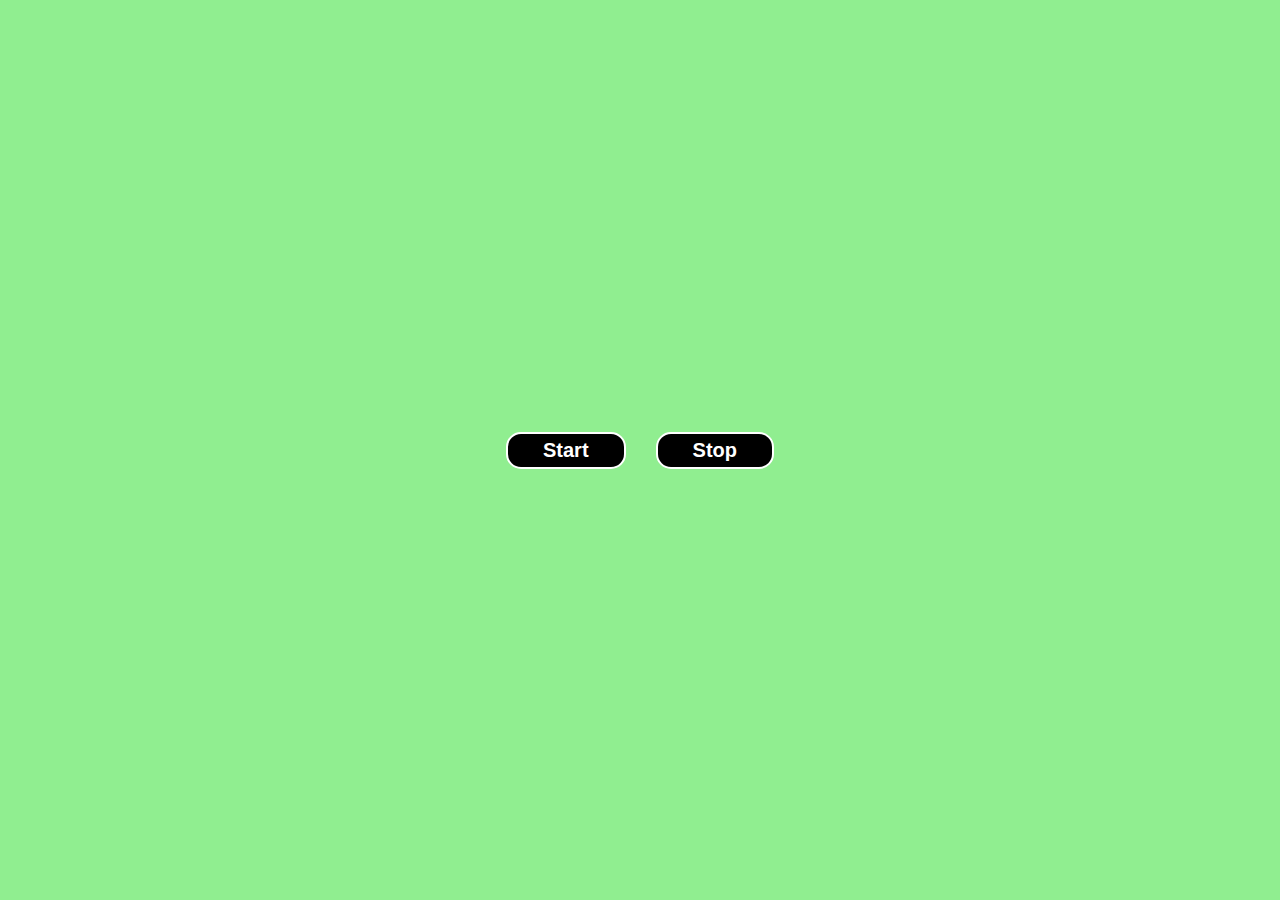
<file: AsyncJSProject1/index.html>
<!DOCTYPE html>
<html lang="en">
<head>
    <meta charset="UTF-8">
    <meta name="viewport" content="width=device-width, initial-scale=1.0">
    <title>Document</title>
    <style>
        *{
            margin: 0;
            padding: 0;
            box-sizing: border-box;
        }
        html,body{
            height: 100%;
            width: 100%;

        }

        .container{
            height: 100%; 
            width: 100%;
            background-color: lightgreen;
            display: flex;
            align-items: center;
            justify-content: center;
            gap: 30px;
        }       
        
        #start-btn{
            padding: 5px 35px;
            font-size: 20px;
            border-radius: 15px;
            font-weight: 700;
            background-color: black;
            color: #fff;
            border: 2px solid #fff;
            cursor: pointer;
        }

        
        #stop-btn{
            padding: 5px 35px;
            font-size: 20px;
            border-radius: 15px;
            font-weight: 700;                  
            background-color: black;
            color: #fff;
            border: 2px solid #fff;
            cursor: pointer;

        }
    </style>


</head>
<body>

    <div class="container">
        <button id="start-btn">Start</button>
        <button id="stop-btn">Stop</button>
    </div>


    <script src="script.js"></script>
</body>
</html>
</file>
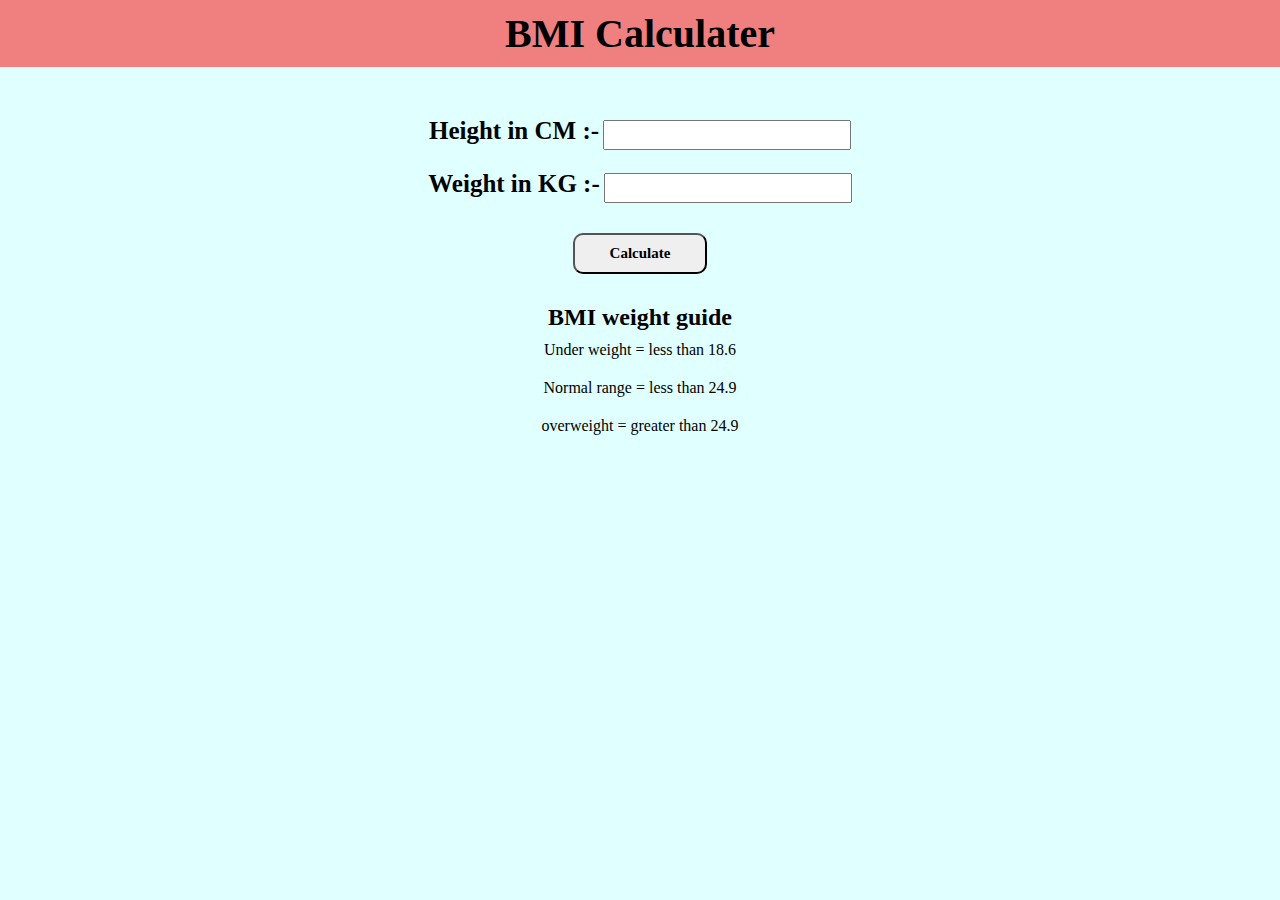
<file: BMI calculater/index.html>
<!DOCTYPE html>
<html lang="en">
<head>
    <meta charset="UTF-8">
    <meta name="viewport" content="width=device-width, initial-scale=1.0">
    <title>Document</title>
    <link rel="stylesheet" href="style.css">
</head>
<body>
        <div class="container">
            <h1>BMI Calculater</h1>
            <form>
            <p><label > Height in CM :-</label>  <input type="text" id="height" > </p>
            <p><label > Weight in KG :-</label>  <input type="text"  id="weight"> </p>
            <button>Calculate</button>
            <div class="result"></div>
            <div class="weight_guide">
                <h2>BMI weight guide</h2>
                <p>Under weight = less than 18.6</p>
                <p>Normal range = less than 24.9</p>
                <p>overweight = greater than 24.9</p>

            </div>
        </form>


        </div>

    <script src="script.js"></script>
</body>
</html>
</file>
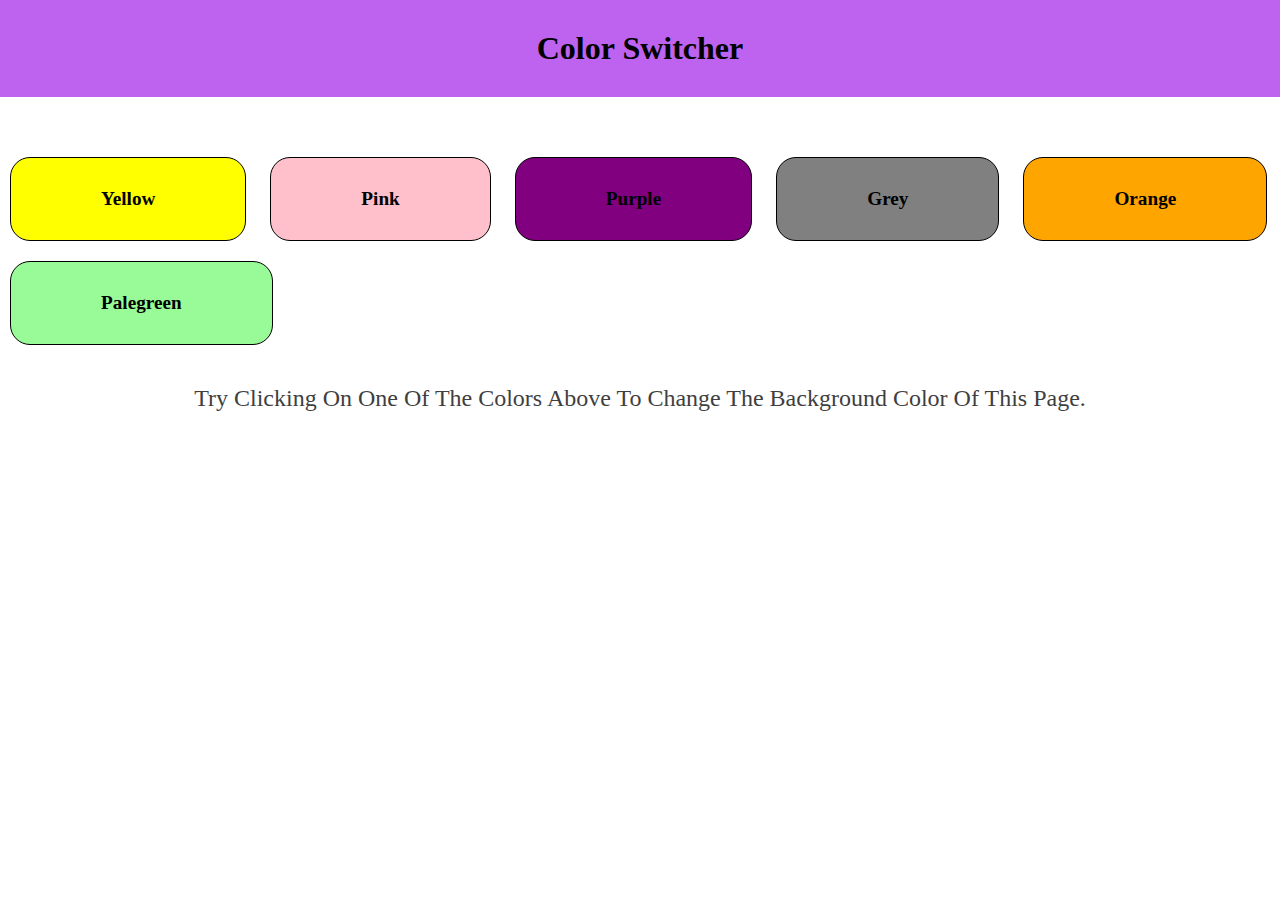
<file: colorChanger/index.html>
<!DOCTYPE html>
<html lang="en">
<head>
    <meta charset="UTF-8">
    <meta name="viewport" content="width=device-width, initial-scale=1.0">
    <title>Document</title>
    <link rel="stylesheet" href="style.css">
</head>
<body>
    <div class="container">
        <h1> color switcher</h1>
        <button class = 'btn' id="yellow">Yellow</button>
        <button class = 'btn' id="pink">pink</button>
        <button class = 'btn' id="purple">purple</button>
        <button class = 'btn' id="grey">grey</button>
        <button class = 'btn' id="orange">orange</button>
        <button class = 'btn' id="palegreen">palegreen</button>
        <h3>try clicking on one of the colors above to change
            the background color of this page.
        </h3>

    </div>

  <script src="script.js"></script>  
</body>
</html>
</file>
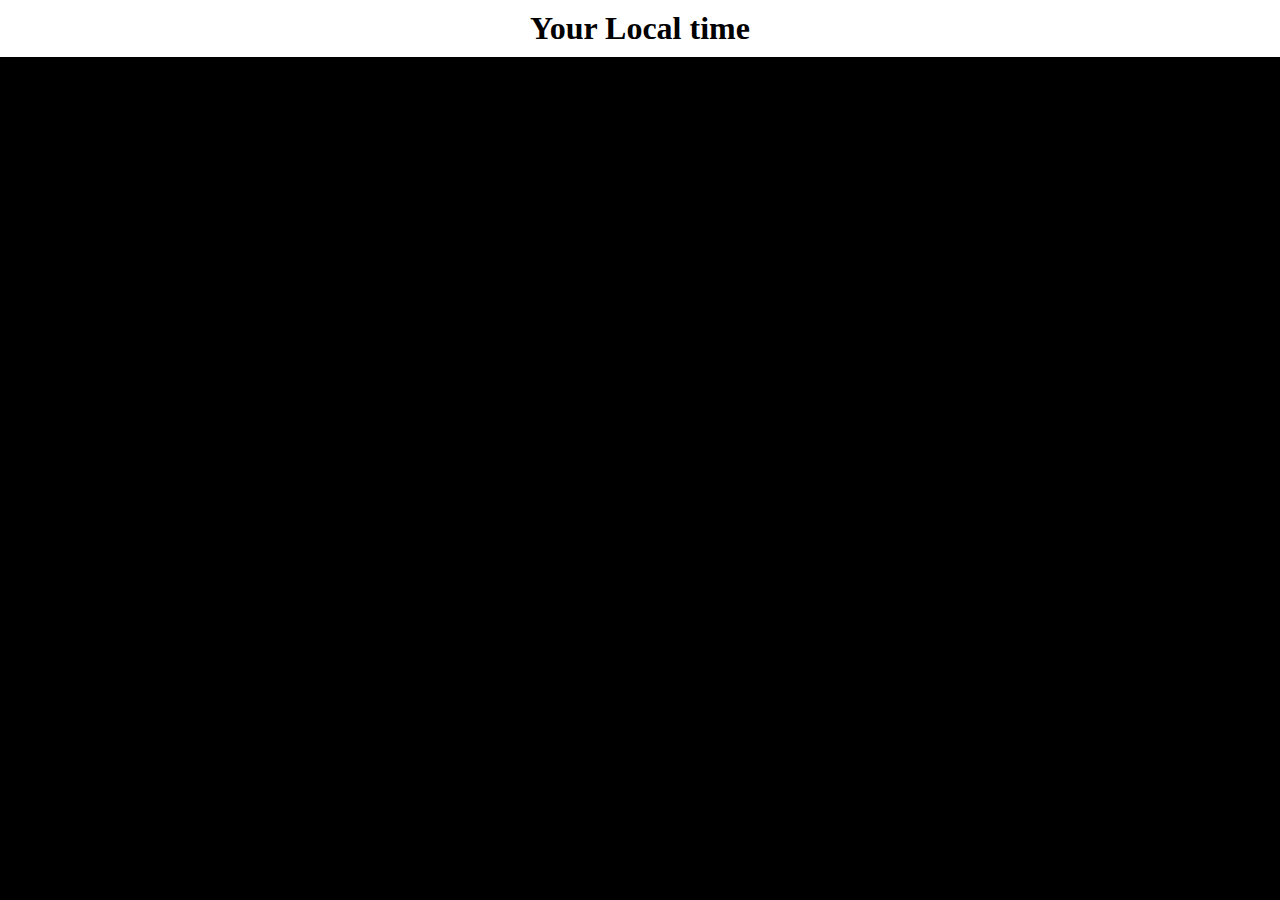
<file: DigitalClock/index.html>
<!DOCTYPE html>
<html lang="en">
<head>
    <meta charset="UTF-8">
    <meta name="viewport" content="width=device-width, initial-scale=1.0">
    <title>Document</title>
    <style>
        *{
            margin: 0;
            padding: 0;
            box-sizing: border-box;
        }

        html,body{
            height: 100%;
            width: 100%;

        }
        .container{
            height: 100%;
            width: 100%;
            background-color: black;
        }

        .clock h1{
            width: auto;
            background-color: orange;

        }

    </style>
</head>
<body>
    <div class="container">
        <h1 style="background-color: #fff;
            text-align: center; 
            padding: 10px; font-size: 2em;"
            >
            Your Local time</h1>
            <div class="clock" style=" text-align: center; padding-top: 200px;" ></div>

    </div>
    
    <script src="script.js"></script>
</body>
</html>
</file>
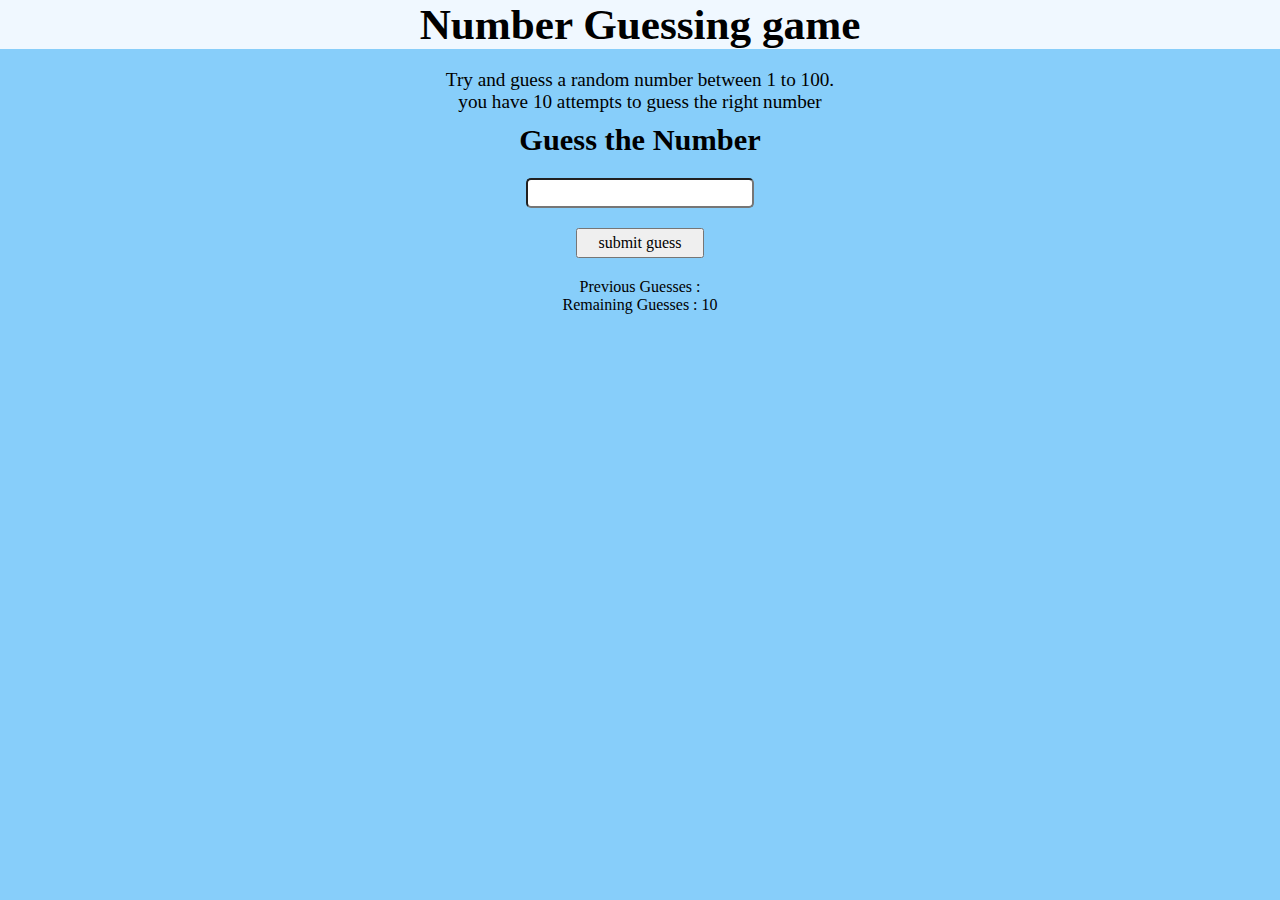
<file: GuessNumber/index.html>
<!DOCTYPE html>
<html lang="en">
<head>
    <meta charset="UTF-8">
    <meta name="viewport" content="width=device-width, initial-scale=1.0">
    <title>Document</title>
    <link rel="stylesheet" href="style.css">
</head>
<body>
    <div class="container">
        <h1>Number Guessing game</h1>
        <p>Try and guess a random number between 1 to 100.</p>
        <p>you have 10 attempts to guess the right number</p>
        <form class="form">
            <label for="guessField" id="guess" > Guess the Number</label>
            <input type="text" id="guessField" class="guessField" required>
            <input type="submit" id="sub" value="submit guess" class="guessSubmit">         
        </form>
        <div class="result">
            <p >Previous Guesses : <span class="guesses"></span></p>
            <p>Remaining Guesses : <span class="RemainingGuesses">10</span></p>
            <p class="printMessage"></p>
        </div>


    </div>

   <script src="script.js"></script> 
</body>
</html>
</file>
<file: BMI calculater/style.css>
*{
    margin: 0;
    padding: 0;
    box-sizing: border-box;
    font-family: gilroy;
}

html,body{
    height: 100%;
    width: 100%;

}

.container{
    height: 100%;
    width: 100%;
    background-color: lightcyan;
    
}

.container h1{
    font-size: 2.5em;
    text-align: center;
    padding: 10px 0px;
    background-color: lightcoral;

}

form{
    width: 100%;
    text-align: center;
    margin-top: 50px;
    
}

form label{
    font-size: 25px;
    font-weight: 700;
}

form input{
    padding: 5px 40px;
    margin-bottom: 20px;
}

button{
    padding: 10px 35px;
    font-size: 15px;
    margin: 10px;
    font-weight: 700;
    border-radius: 10px;

}

.weight_guide{
    margin-top: 20px;
}

.weight_guide p{
    padding: 10px;
}
</file>
<file: colorChanger/style.css>
*{
    margin: 0;
    padding: 0;
    box-sizing: border-box;
    font-family: gilroy;
    text-transform: capitalize;
}

html,body{
    height: 100%;
    width: 100%;
}


.container{
    height: 100%;
    width: 100%;
    background-color: #ffffff;
}

.container>h1{
    font-size: 2em;
    text-align: center;
    padding: 30px 0px;
    background-color: rgb(189, 99, 240);
    margin-bottom: 50px;

}

.btn{
    display: inline-block;
    padding: 30px 90px;
    font-size: 1.2em;
    font-weight: 600;
    margin: 10px;
    cursor: pointer;
    border-radius: 20px;
    border: none;
    border: 1px solid black;
}

#yellow{
    background-color: yellow;
}


#pink{
    background-color: pink;
}

#purple{
    background-color: purple;
}

#grey{
    background-color: grey;
}

#orange{
    background-color: orange;
}

#palegreen{
    background-color: palegreen;

}


.container>h3{
    text-align: center;
    padding: 30px 0px;
    margin: 0 auto;
    font-size: 1.5em;
    color: rgb(63, 63, 63);
    font-weight: 100;

}



@media only screen and (max-width : 600px){
    h1{
        font-size: 1.5em;
    }

    .btn{
        padding: 20px 70px;
        font-size: 1em;
    }

}
</file>
<file: GuessNumber/style.css>
*{
    margin: 0;
    padding: 0;
    box-sizing: border-box;
    font-family: poppins;
}

html,body{
    height: 100%;
    width: 100%;
}

.container{
    height: 100%;
    width: 100%;
    background-color: lightskyblue;
}
.container h1{
    text-align: center;
    font-size: 2.7em;
    font-weight: 700;
    background-color: aliceblue;
    margin-bottom: 20px;
}

.container>p{
    text-align: center;
    font-size: 1.2em;
    font-weight: 300;
    

}


.form{
    display: flex;
    flex-direction: column;
    align-items: center;
    
}

.form label{
    font-size: 1.9em;
    margin: 10px 0px;
    font-weight: 600;

}

#guessField{
    padding: 5px 30px;
    margin: 10px 0px;
    border-radius: 5px;

}


#sub{
    padding: 4px 20px;
    margin: 10px 0px;
    font-size: 1em;
    
}
.result{
    text-align: center;
    padding: 10px;
    font-weight: 400;
        
    }


#newGame { 
    cursor: pointer;
    font-size: 20px;
    background-color: black;
    color: #fff;
    margin: 0px 300px;
 
}
</file>
